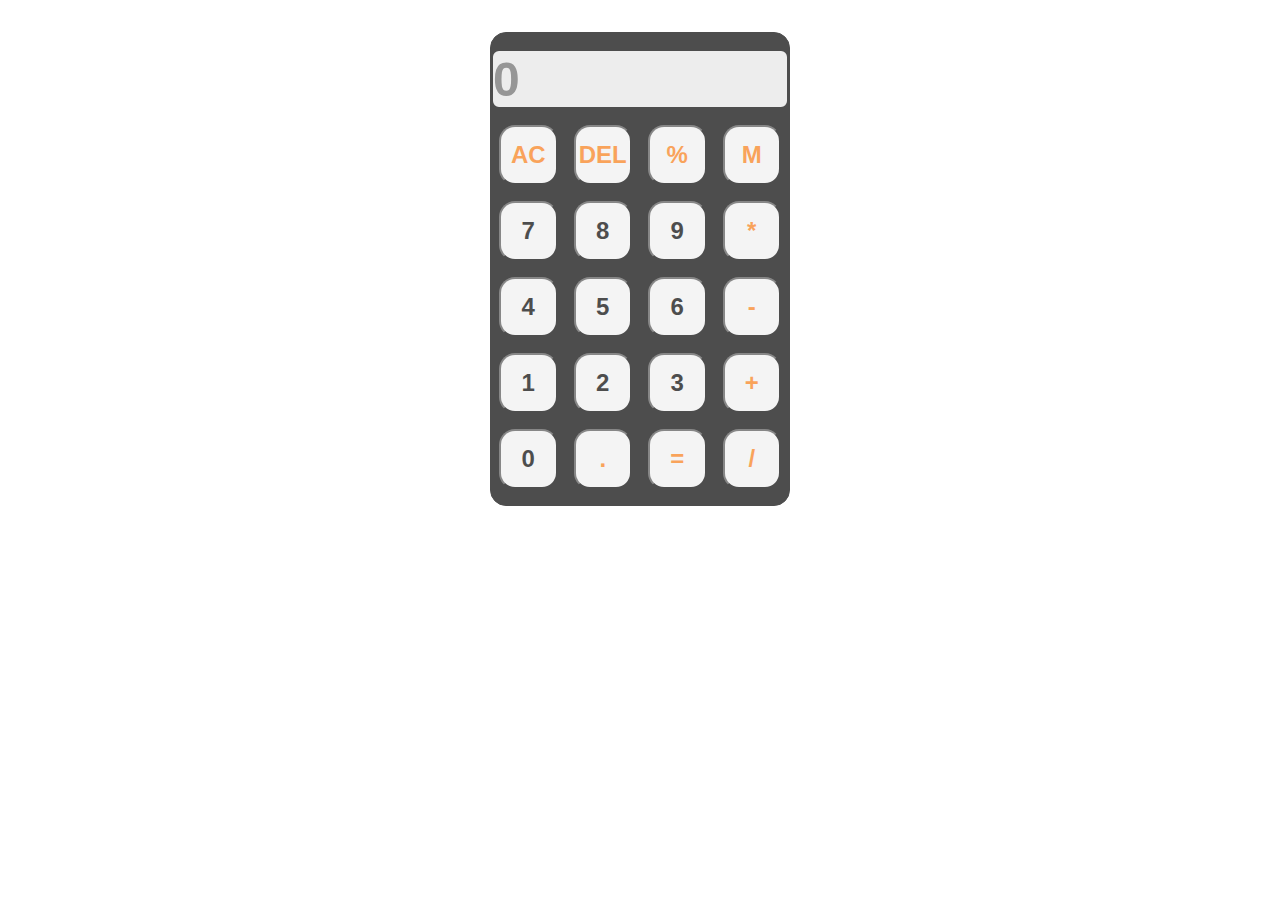
<file: Task3/index.html>
<!DOCTYPE html>
<html lang="en">
<head>
    <meta charset="UTF-8">
    <meta name="viewport" content="width=device-width, initial-scale=1.0">
    <title>Calculator</title>
    <link rel="stylesheet" href="style.css">
</head>
<body>
    <div class="container">
      <div class="calculate-box">
        <input type="text"placeholder="0" class="display">
      </div>
      <div class="calculate-box">
        <button style="color: var(--primary-color);">AC</button>
        <button style="color: var(--primary-color);">DEL</button>
        <button style="color: var(--primary-color);">%</button>
        <button style="color: var(--primary-color);" class="mode">M</button>
       </div>
      <div class="calculate-box">
       <button>7</button>
       <button>8</button>
       <button>9</button>
       <button style="color: var(--primary-color);">*</button>
      </div>
      <div class="calculate-box">
        <button>4</button>
        <button>5</button>
        <button>6</button>
        <button style="color: var(--primary-color);">-</button>
       </div>
       <div class="calculate-box">
        <button>1</button>
        <button>2</button>
        <button>3</button>
        <button style="color: var(--primary-color);">+</button>
       </div>
       <div class="calculate-box">
        <button>0</button>
        <button style="color: var(--primary-color);">.</button>
        <button style="color: var(--primary-color);">=</button>
        <button style="color: var(--primary-color);">/</button>
  
       </div>
    </div>
    <script src="index.js"></script>
</body>
</html>
</file>
<file: Task3/style.css>
*{
    margin: 0;
    padding: 0;
    box-sizing: border-box;
    font-weight: 700;
}
:root{
    --primary-color:#f67c14;
}
body{
    display: flex;
    justify-content: center;
}
.dark{
    background-color: black;
    
}
.white{
    background-color: white;
}
.container{
    width: 100px;
    border: 1px solid black;
    background-color: black;
    opacity: 0.7;
    border-radius: 1rem;
    margin: 2rem 0;
    min-width: 300px;
}
.calculate-box{
    display: flex;
    justify-content: center;
    margin: 1rem 0;

}
input{
    min-width: 0px;
    opacity: 0.9;
    box-shadow: inset 8px 6 3px 5px  dark;
   height: 60px;
   font-size: 3rem;
   border: 2px solid black;
   border-radius: 0.5rem;
   }
button{
    cursor: pointer;
    margin: 0 0.5rem;
  height: 60px;
  width: 60px;
  border-radius:1rem;
  font-size: 1.5rem;
}
</file>
